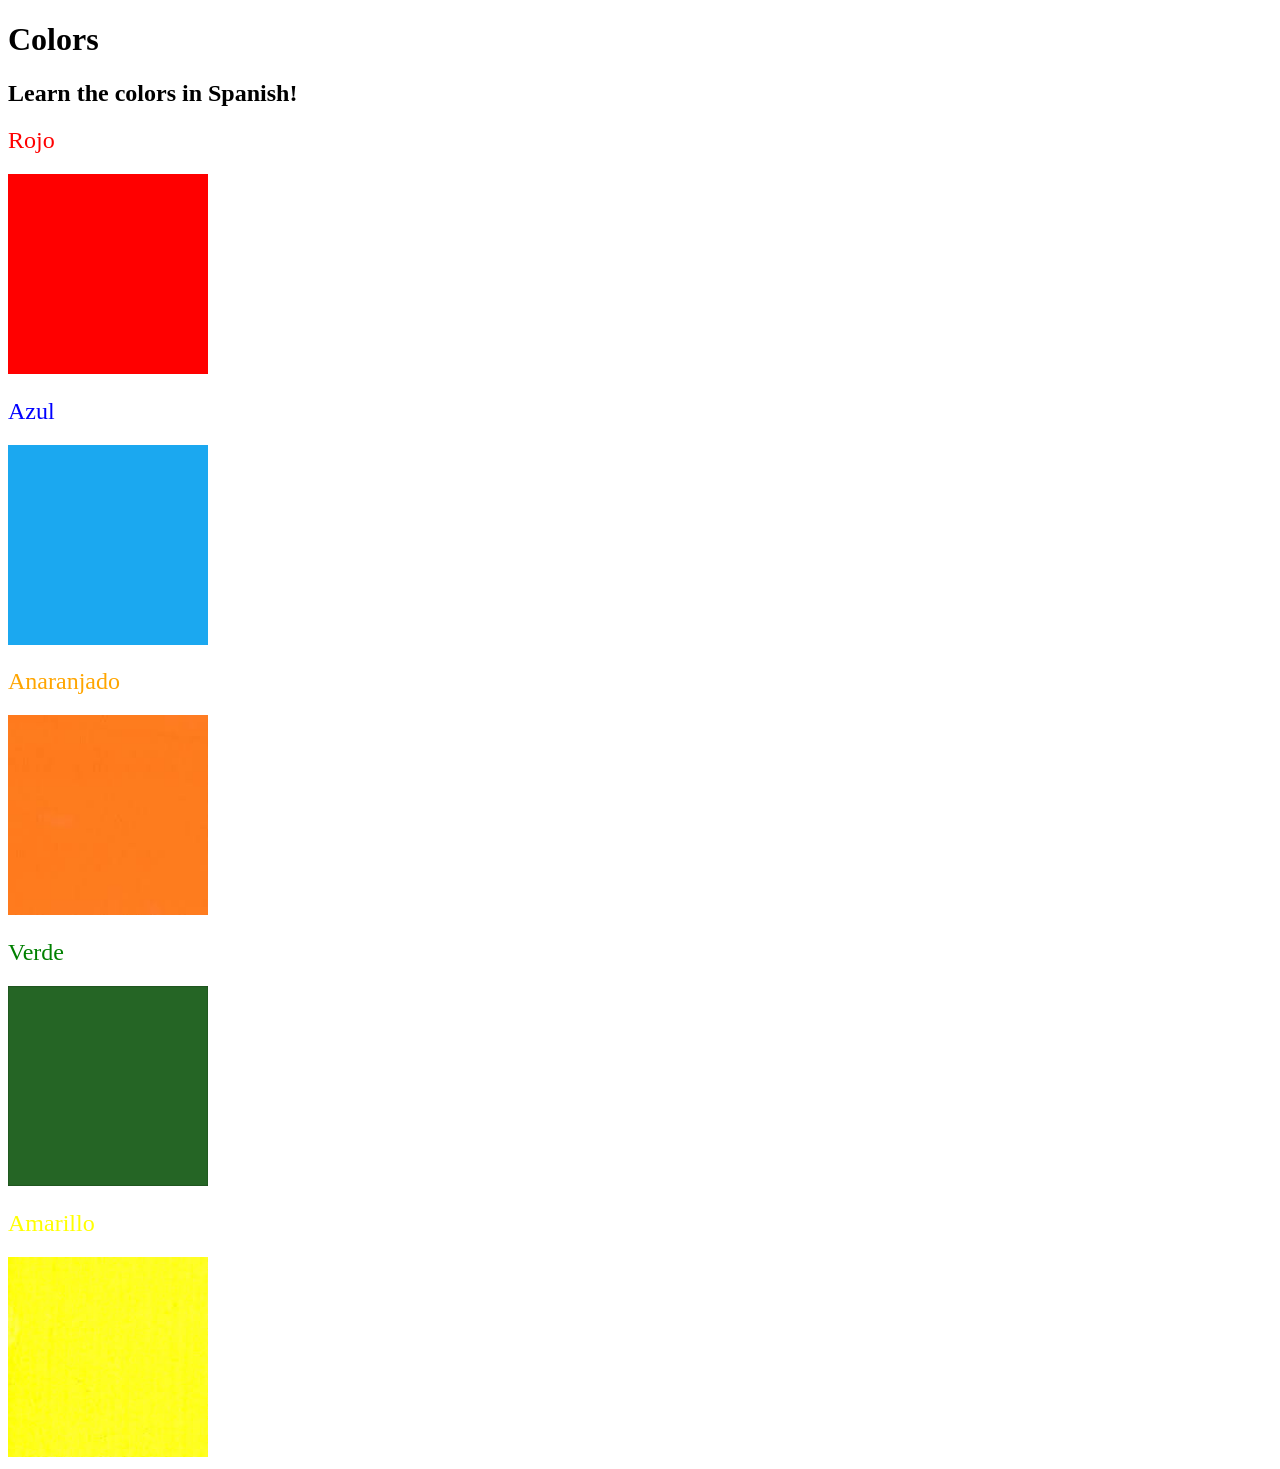
<file: color_vocab/index.html>
<!DOCTYPE html>
<html lang="en">
  <head>
    <meta charset="UTF-8" />
    <title>Spanish Vocabulary</title>
    <link rel="stylesheet" href="./styles.css" />
  </head>

  <body>
    <h1>Colors</h1>
    <h2>Learn the colors in Spanish!</h2>
    <h2 class="color-title" id="red">Rojo</h2>
    <img src="./assets/images/red.png" alt="red" />

    <h2 class="color-title" id="blue">Azul</h2>
    <img src="./assets/images/blue.png" alt="blue" />

    <h2 class="color-title" id="orange">Anaranjado</h2>
    <img src="./assets/images/orange.png" alt="orange" />

    <h2 class="color-title" id="green">Verde</h2>
    <img src="./assets/images/green.png" alt="green" />

    <h2 class="color-title" id="yellow">Amarillo</h2>
    <img src="./assets/images/yellow.png" alt="yellow" />
  </body>
</html>

<!-- 
TODOs
IMPORTANT: You should not need to make ANY CHANGES to index.html
All code should be written in your CSS file.

1. Create a CSS file and incorporate it as an external stylesheet.
2. Use CSS to style each of the color titles to meaning. 
Hint: Use the id to help if you don't know the words in spanish.
3. Use CSS to change all the color titles to have "font-weight: normal;"
4. Use CSS (not HTML) to make all the images 200px heigh and 200px wide. 
Hint: 
https://developer.mozilla.org/en-US/docs/Web/CSS/height
https://developer.mozilla.org/en-US/docs/Web/CSS/width
-->
</file>
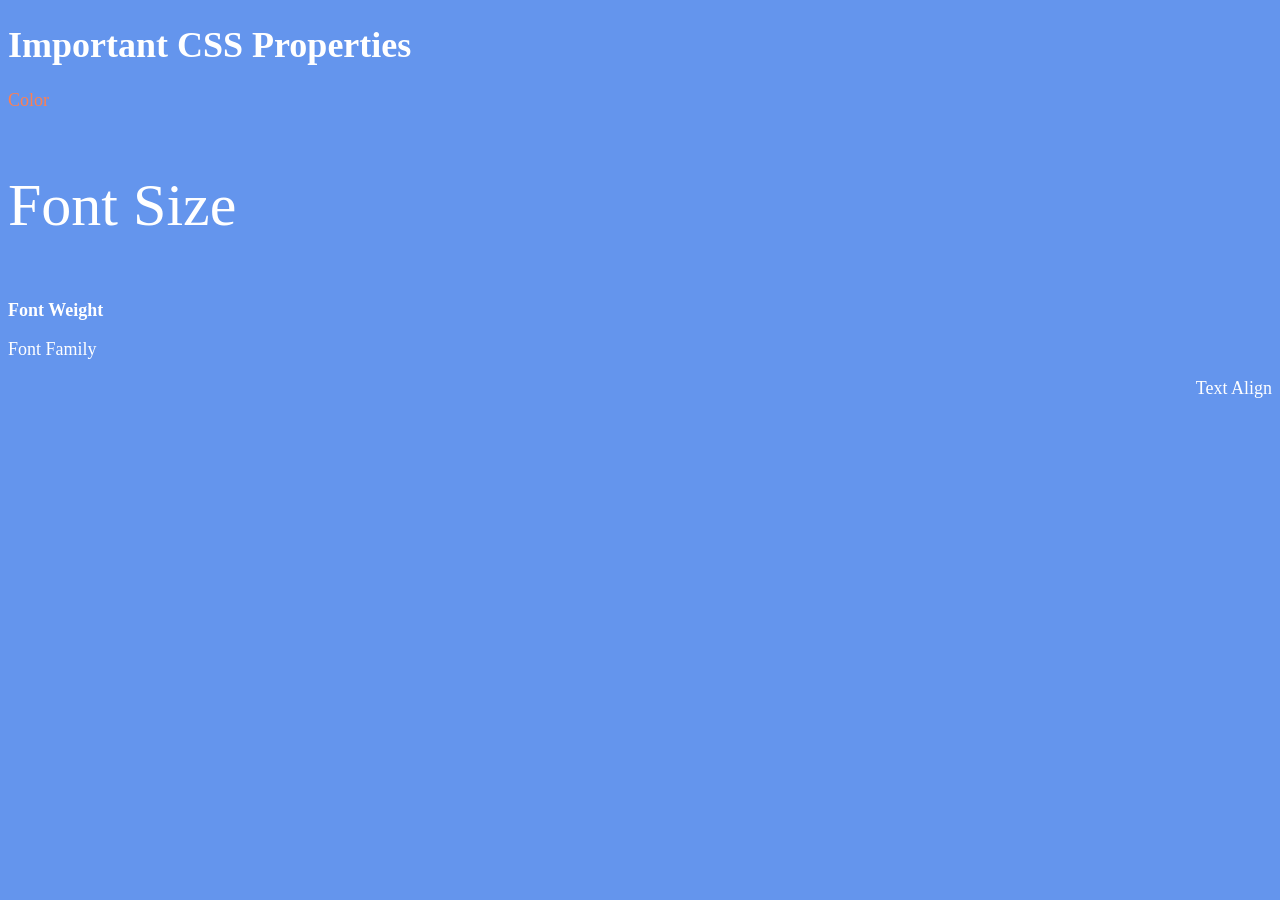
<file: font_properties/index.html>
<!DOCTYPE html>
<html lang="en">

<head>
  <meta charset="UTF-8">
  <title>CSS Properties</title>
  <link rel="preconnect" href="https://fonts.googleapis.com">
<link rel="preconnect" href="https://fonts.gstatic.com" crossorigin>
<link href="https://fonts.googleapis.com/css2?family=Caveat:wght@400..700&display=swap" rel="stylesheet">
  <style>
    body {
      background-color: cornflowerblue;
      color: white;
      font-size: 18px;
    }

    #color{
      color: coral;
    }

    #size{
      font-size: 2rem;
    }

    #tezina{
      font-weight: 900;
    }

    #fontfamily{
      font-family: "Caveat", cursive;
    }

    #allign{
      text-align: right;
    }

    html{
      font-size: 30px;
    }

    /* Don't change the CSS above, add Your CSS below */

    
  </style>
</head>

<body>
  <h1>Important CSS Properties</h1>
  <p id="color">Color</p>
  <p id="size">Font Size</p>
  <p id="tezina">Font Weight</p>
  <p id="font-family">Font Family</p>
  <p id="allign">Text Align</p>

  <!-- TODOs
  1. Change the color of <p>Color</p> to "coral" color.
  2. Change the font size of <p>Font Size</p> to 2X the size of the root font size.
  3. Change the font weight of <p>Font Weight</p> to 900.
  4. Change the font family of <p>Font Family</p> to the Google font Caveat with regular (400) font weight.
  Link: https://fonts.google.com/specimen/Caveat
  5. Change the <p>Text Align</p> to right align.
  6. Change the the root (html element) font size to 30px -->
</body>

</html>
</file>
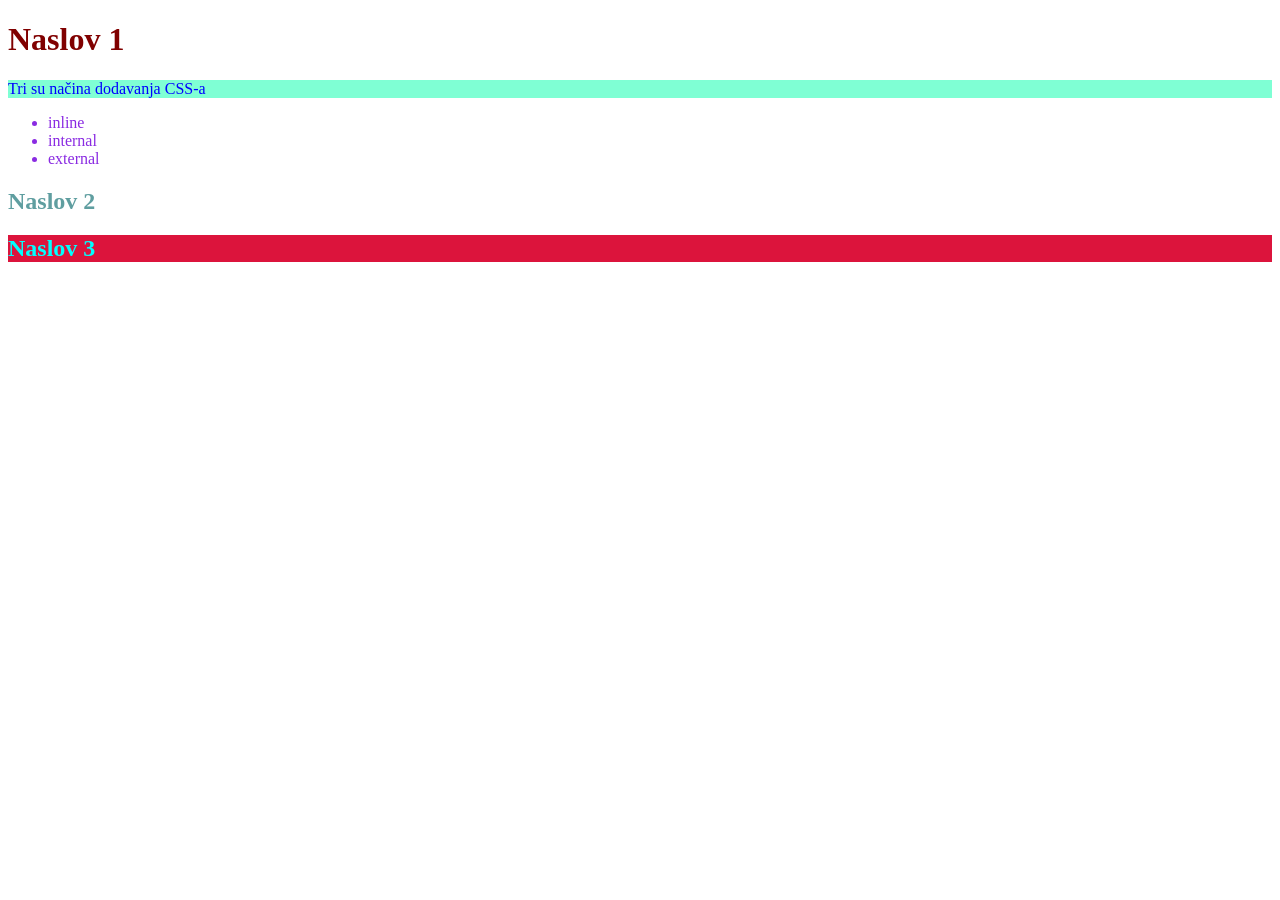
<file: stilovi_pocetak/index.html>
<!DOCTYPE html>
<html lang="en">
<head>
    <meta charset="UTF-8">
    <meta name="viewport" content="width=device-width, initial-scale=1.0">
    <title>Stilovi</title>
    <link rel="stylesheet" href="./styles.css">
    <style>
        p {
            color: blue;
            background-color: aquamarine;
        }
    </style>
</head>
<body>
    <h1 style="color: maroon;">Naslov 1</h1>
    <p>Tri su načina dodavanja CSS-a</p>
    <ul>
        <li>inline</li>
        <li>internal</li>
        <li>external</li>
    </ul>
    <h2 id="naslov2">Naslov 2</h2>
    <h2 class="naslov3">Naslov 3</h2>

</body>
</html>
</file>
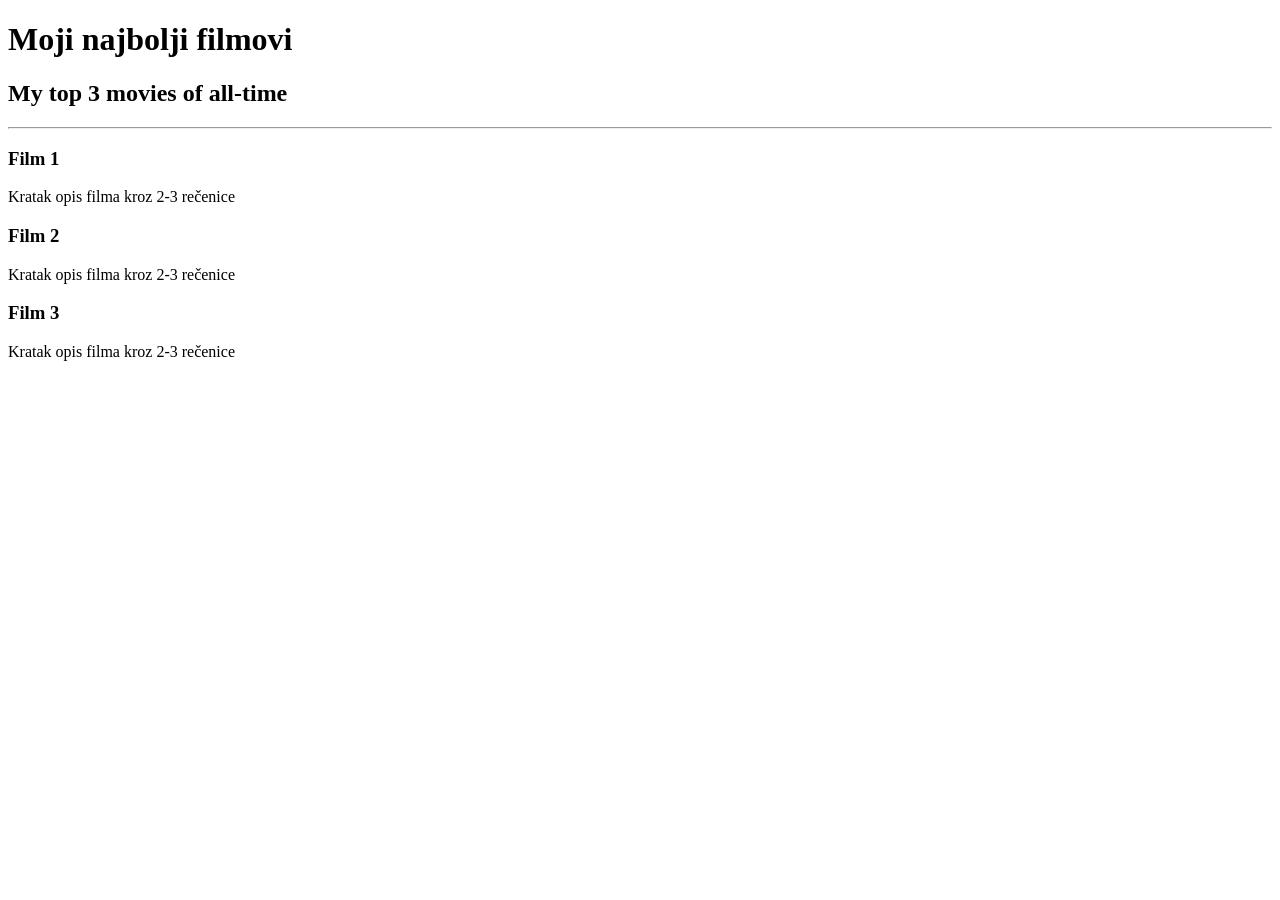
<file: zad2.html>
<!DOCTYPE html>
<html lang="en">
<head>
    <meta charset="UTF-8">
    <meta name="viewport" content="width=device-width, initial-scale=1.0">
    <title>Document</title>
</head>
<body>
    <h1>Moji najbolji filmovi</h1>
    <h2>My top 3 movies of all-time</h2>
    <hr>
    <h3>Film 1</h3>
    <p>Kratak opis filma kroz 2-3 rečenice</p>
    <h3>Film 2</h3>
    <p>Kratak opis filma kroz 2-3 rečenice</p>
    <h3>Film 3</h3>
    <p>Kratak opis filma kroz 2-3 rečenice</p>
</body>
</html>
</file>
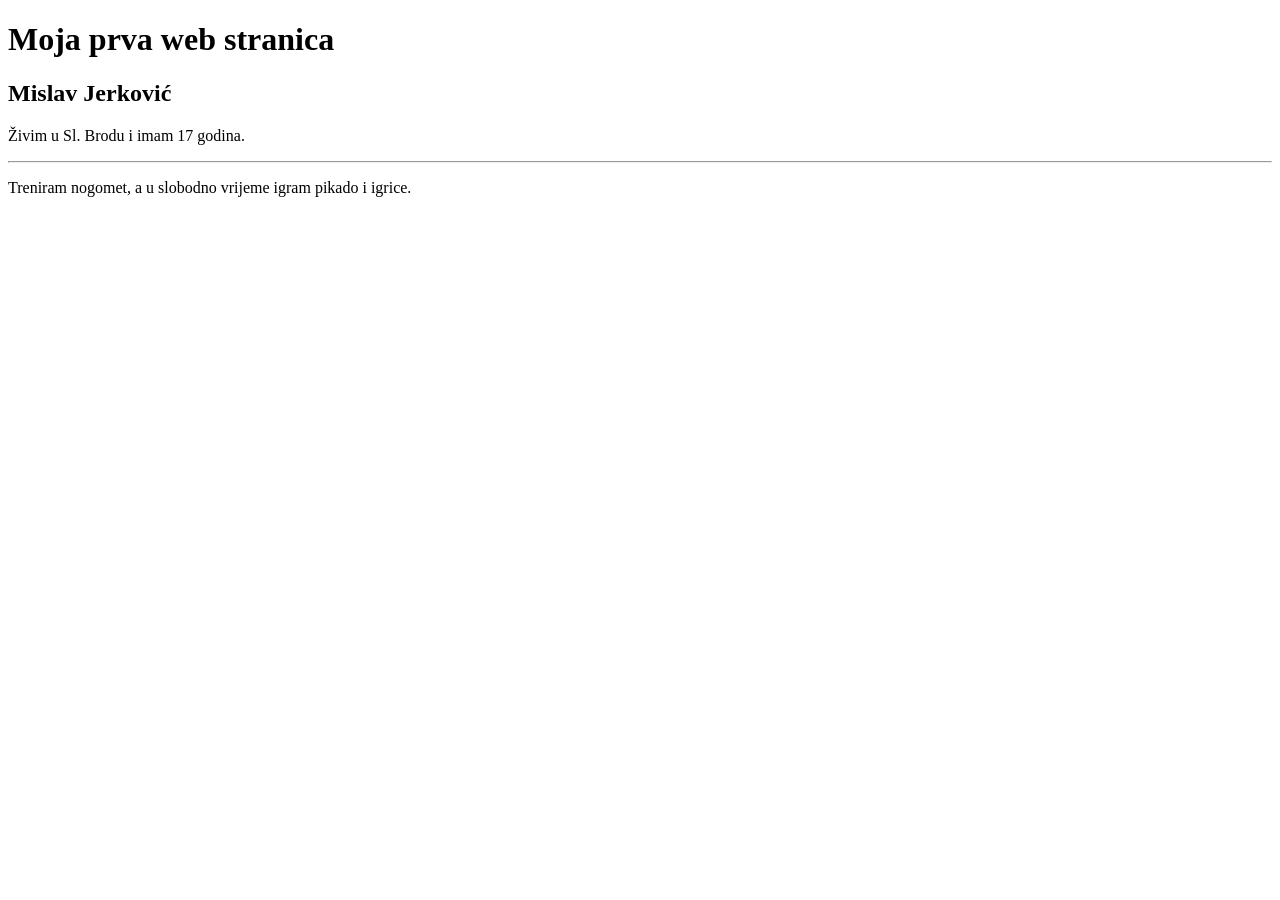
<file: zad3.html>
<!DOCTYPE html>
<html lang="en">
<head>
    <meta charset="UTF-8">
    <meta name="viewport" content="width=device-width, initial-scale=1.0">
    <title>Document</title>
</head>
<body>
    <h1>Moja prva web stranica</h1>
    <h2>Mislav Jerković</h2>
    <p>Živim u Sl. Brodu i imam 17 godina.</p>
    <hr>
    <p>Treniram nogomet, a u slobodno vrijeme igram pikado i igrice.</p>

</body>
</html>
</file>
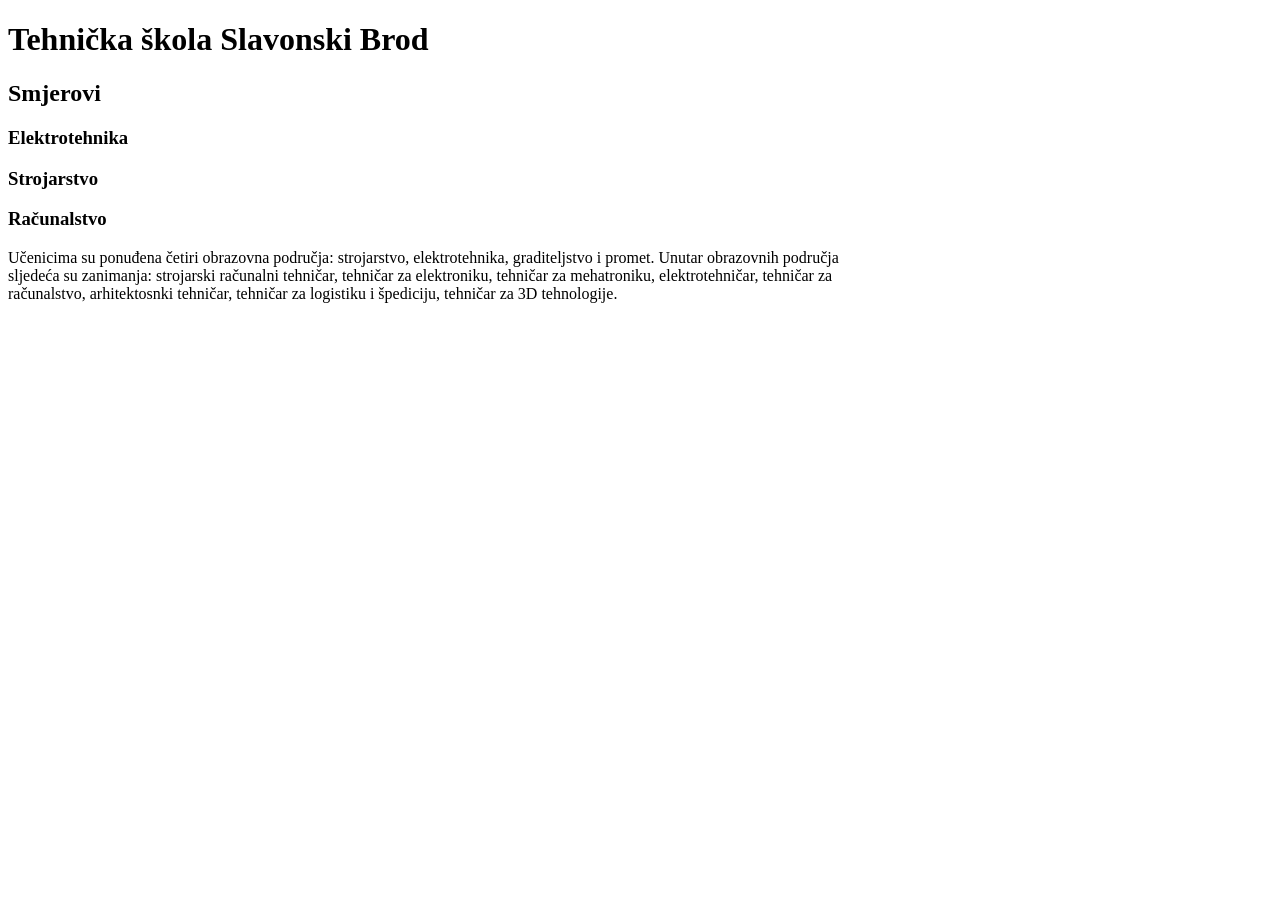
<file: zad4.html>
<!DOCTYPE html>
<html lang="en">
<head>
    <meta charset="UTF-8">
    <meta name="viewport" content="width=device-width, initial-scale=1.0">
    <title>Document</title>
</head>
<body>
    <h1>Tehnička škola Slavonski Brod</h1>
    <h2>Smjerovi</h2>
    <h3>Elektrotehnika</h3>
    <h3>Strojarstvo</h3>
    <h3>Računalstvo</h3>
    <p>Učenicima su ponuđena četiri obrazovna područja: strojarstvo, elektrotehnika, graditeljstvo i promet. Unutar obrazovnih područja<br> sljedeća su zanimanja: strojarski računalni tehničar, tehničar za elektroniku, tehničar za mehatroniku, elektrotehničar, tehničar za<br> računalstvo, arhitektosnki tehničar, tehničar za logistiku i špediciju, tehničar za 3D tehnologije.</p>
</body>
</html>
</file>
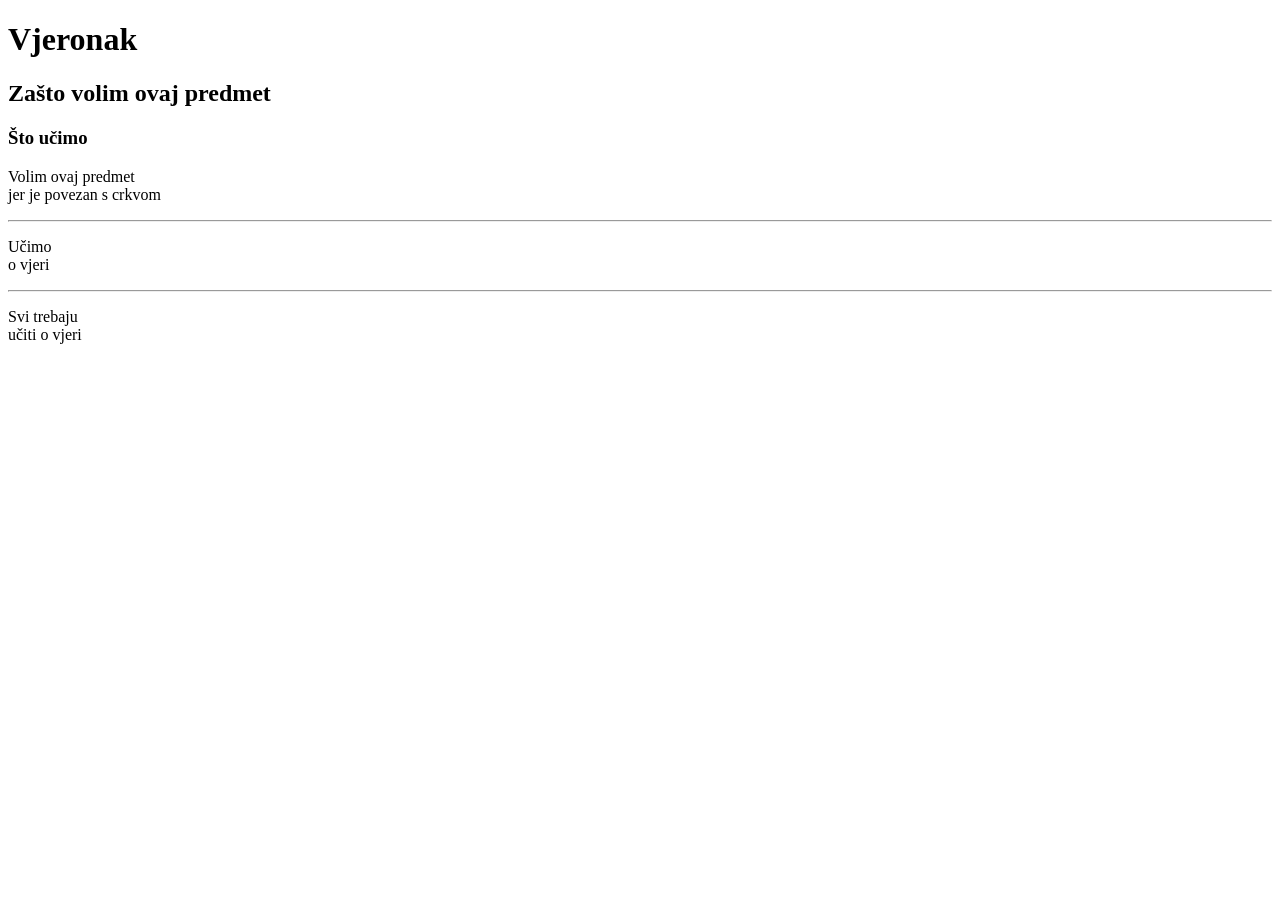
<file: zad5.html>
<!DOCTYPE html>
<html lang="en">
<head>
    <meta charset="UTF-8">
    <meta name="viewport" content="width=device-width, initial-scale=1.0">
    <title>Document</title>
</head>
<body>
   <h1>Vjeronak</h1>
   <h2>Zašto volim ovaj predmet</h2>
   <h3>Što učimo</h3>
   <p>Volim ovaj predmet<br> jer je povezan s crkvom</p>
   <hr>
   <p>Učimo<br> o vjeri</p>
   <hr>
   <p>Svi trebaju<br> učiti o vjeri</p> 
</body>
</html>
</file>
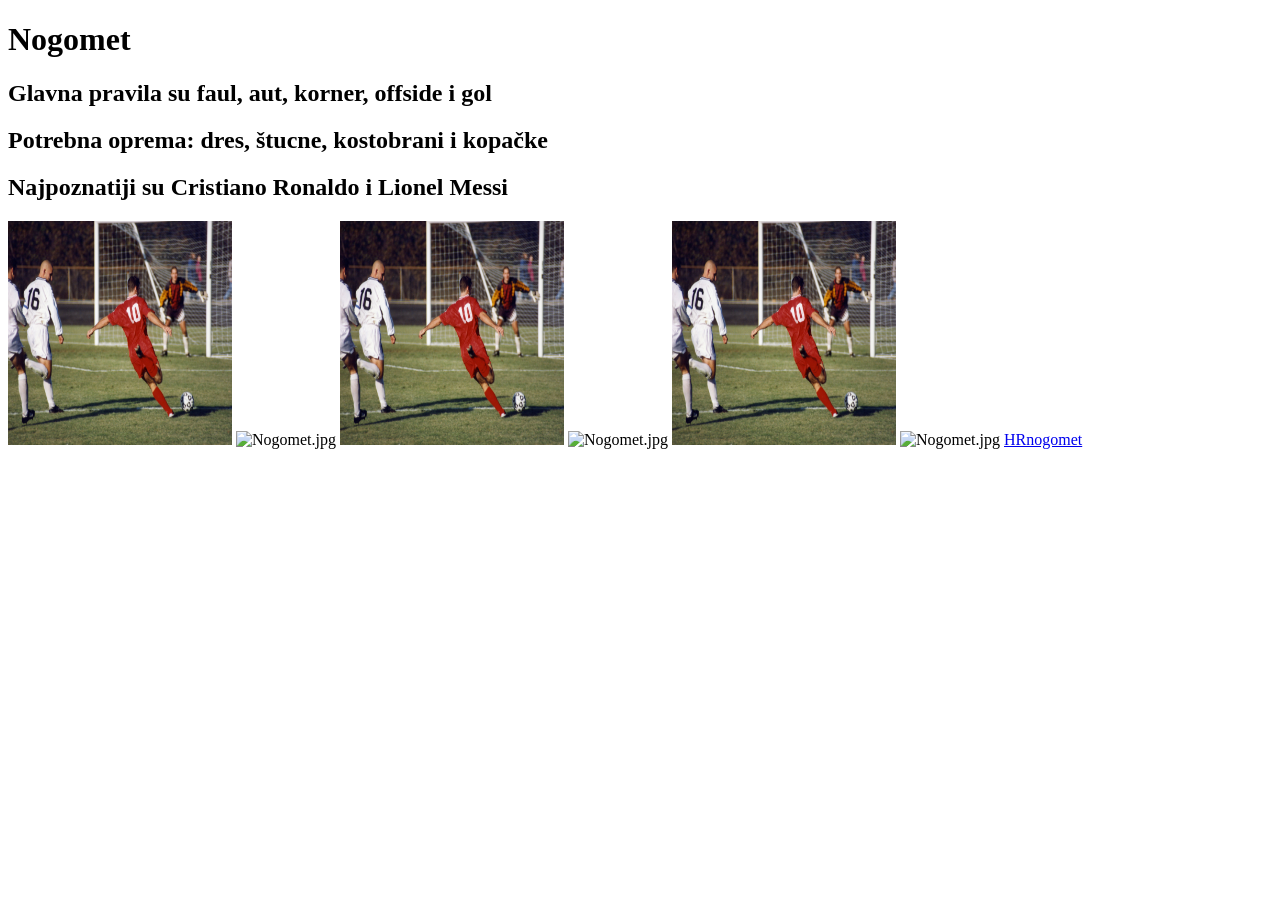
<file: zad6.html>
<!DOCTYPE html>
<html lang="en">
<head>
    <meta charset="UTF-8">
    <meta name="viewport" content="width=device-width, initial-scale=1.0">
    <title>Document</title>
</head>
<body>
    <h1>Nogomet</h1>
    <h2>Glavna pravila su faul, aut, korner, offside i gol</h2>
    <h2>Potrebna oprema: dres, štucne, kostobrani i kopačke</h2>
    <h2>Najpoznatiji su Cristiano Ronaldo i Lionel Messi</h2>
    <img src="Nogomet.jpg"height="224px" width="224px">
    <img alt="Nogomet.jpg">
    <img src="Nogomet.jpg"height="224px" width="224px">
    <img alt="Nogomet.jpg">
    <img src="Nogomet.jpg"height="224px" width="224px">
    <img alt="Nogomet.jpg">
    <a href="https://hrnogomet.hr/">HRnogomet</a>
</body>
</html>
</file>
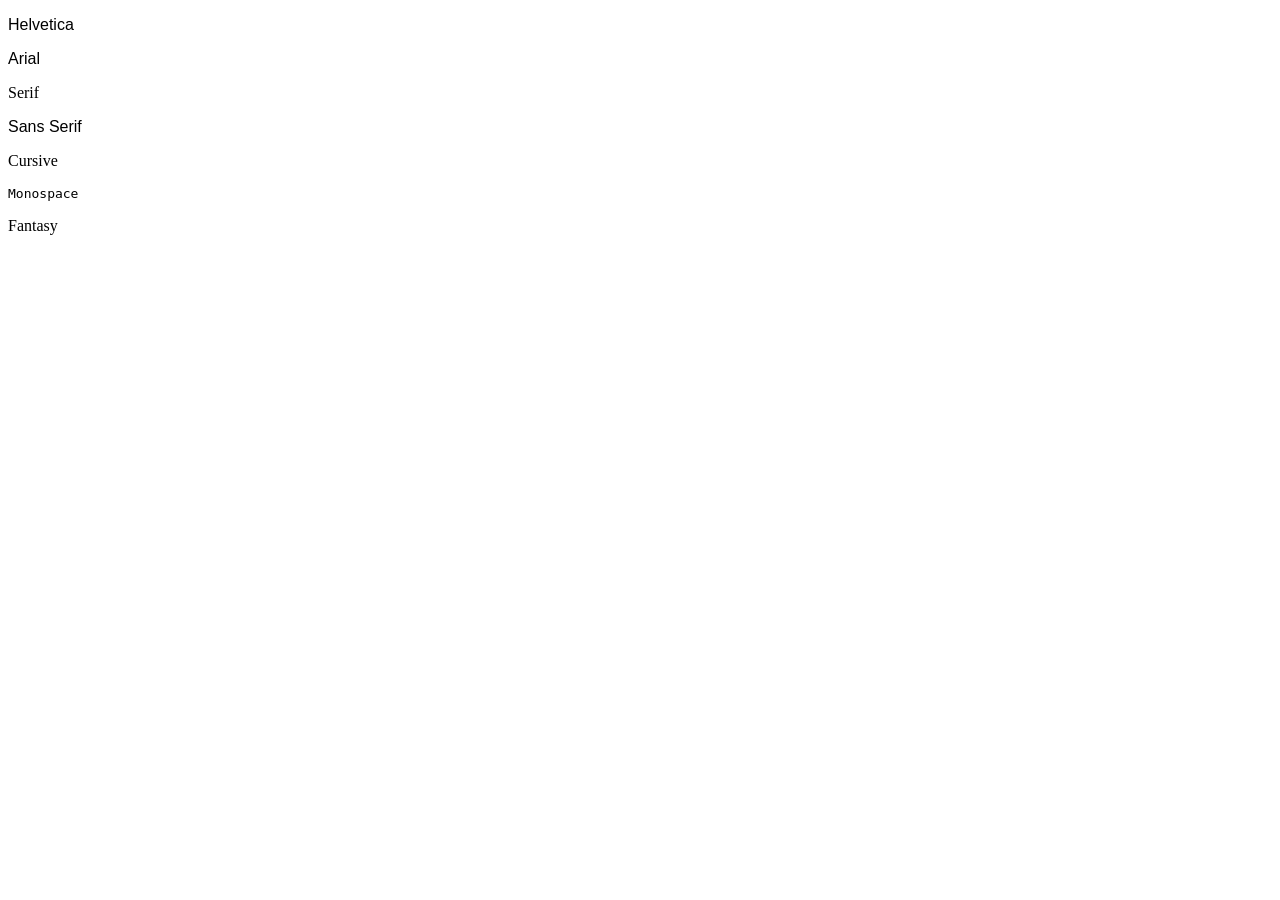
<file: font_properties/font-family.html>
<!DOCTYPE html>
<html lang="en">

<head>
  <meta charset="UTF-8">
  <title>Font Family</title>
  <style>
    #helvetica {
      font-family: Helvetica, sans-serif;
    }

    #arial {
      font-family: Arial, sans-serif;
    }

    #serif {
      font-family: serif;
    }

    #sans-serif {
      font-family: sans-serif;
    }

    #cursive {
      font-family: cursive;
    }

    #monospace {
      font-family: monospace;
    }

    #fantasy {
      font-family: fantasy;
    }
  </style>
</head>

<body>
  <p id="helvetica">Helvetica</p>
  <p id="arial">Arial</p>
  <p id="serif">Serif</p>
  <p id="sans-serif">Sans Serif</p>
  <p id="cursive">Cursive</p>
  <p id="monospace">Monospace</p>
  <p id="fantasy">Fantasy</p>

</body>

</html>
</file>
<file: color_vocab/styles.css>
img {
    width: 200px;
    height: 200px;
}

#red {
    font-weight: normal;
    color: red;
}

#blue {
    font-weight: normal;
    color: blue;
}

#orange {
    font-weight: normal;
    color: orange;
}

#green {
    font-weight: normal;
    color: green;
}

#yellow {
    font-weight: normal;
    color: yellow;
}
</file>
<file: stilovi_pocetak/styles.css>
li {
    color: blueviolet;
}

#naslov2 {
    color: cadetblue;
}

.naslov3 {
    color: aqua;
    background-color: crimson;
}
</file>
